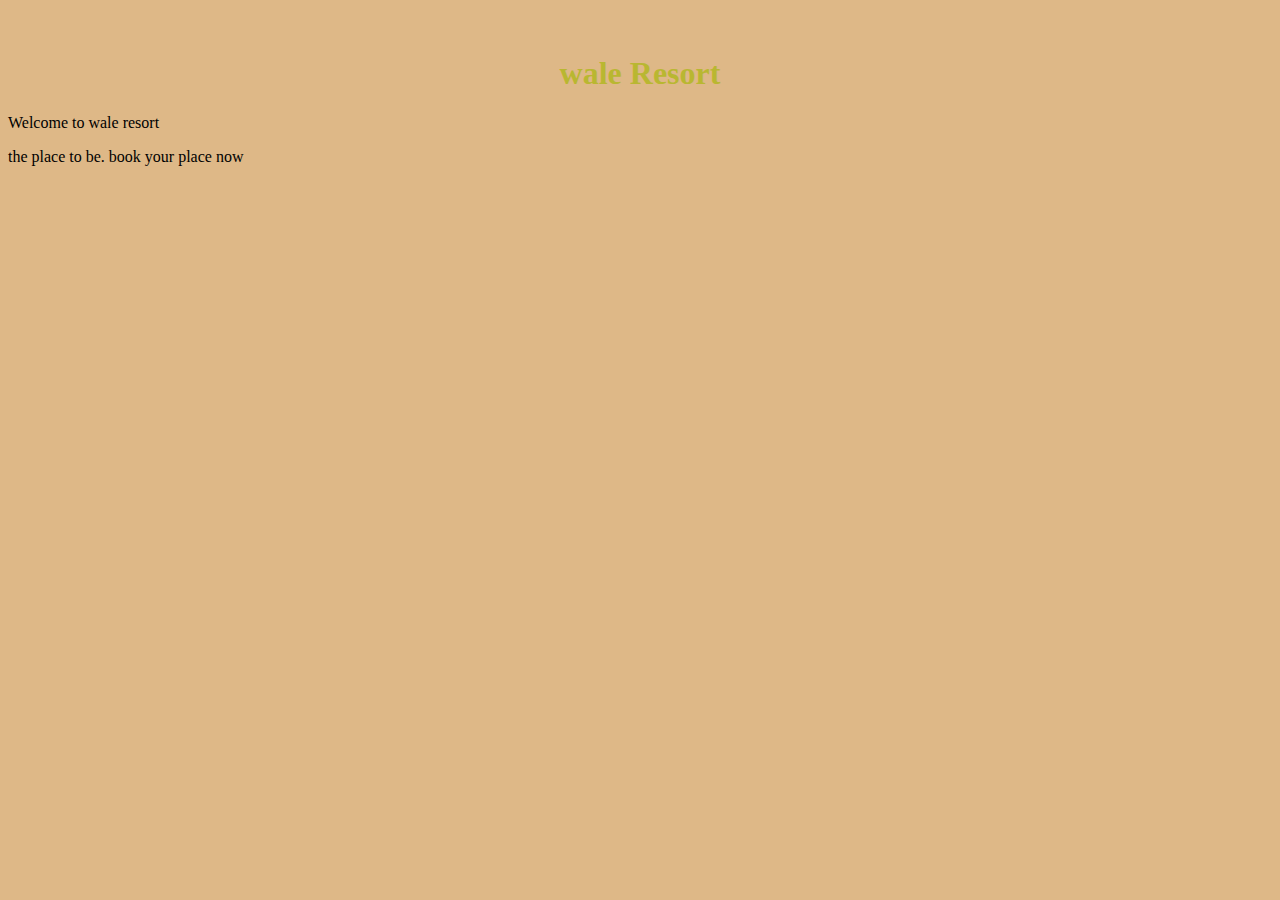
<file: index.html>
<!DOCTYPE html>
<html lang="en">
<head>
    <meta charset="UTF-8">
    <meta name="viewport" content="width=device-width, initial-scale=1.0">
    <title>Resort website</title>
    <link href="css/styles.css" rel="stylesheet" type="text/css">
</head>
<body>
    <div class="container">
        <nav>
            <ul>
                <li><a href="activities.html"></a></li>
                <li><a href="accomodation.html"></a></li>
                <li><a href="travel"></a></li>
                <li><a href="pictures.html"></a></li>
            
            </ul>
        </nav>
        <h1>wale Resort</h1>
        <p>Welcome to wale resort</p>
        <p>the place to be. book your place now</p>
    </div>
</body>
</html>
</file>
<file: css/styles.css>
h1{
    color: rgb(185, 183, 49);
    text-align: center;
}
html{background-color: burlywood;}
nav>ul{
    list-style: none;
}
nav>ul>li{
    display: inline;
    padding: 4px;
}
</file>
